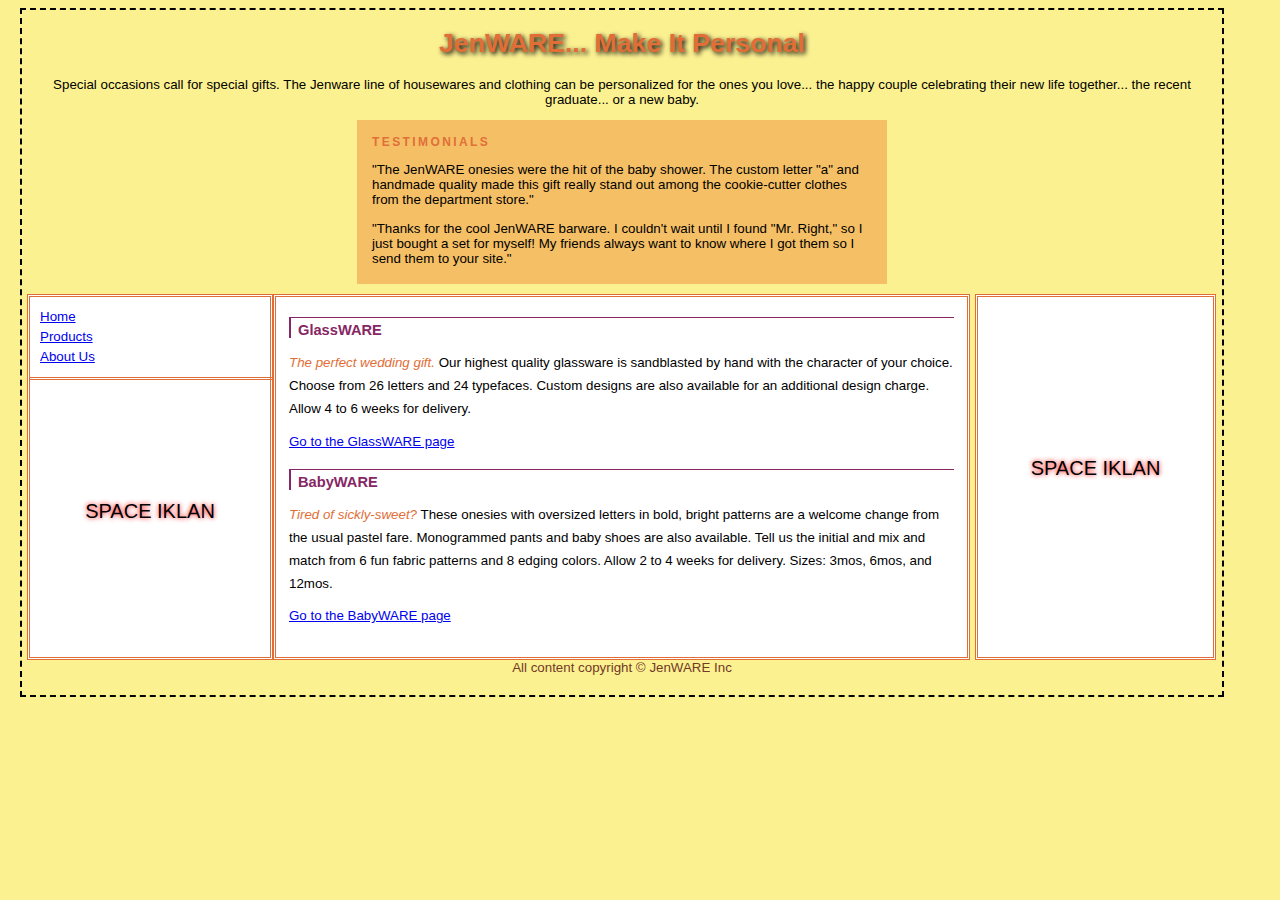
<file: project/blog/Latihan Tugas Personal/index.html>
<!DOCTYPE html>
<html>
    <head>
        <title>Tugas Personal Leo Fernandy</title>
        <link rel="stylesheet" href="styles.css">
    </head>
    <body>
        <div class="container">
            <header>
                <h1>JenWARE... Make It Personal</h1>
                <p>Special occasions call for special gifts. The Jenware line of housewares and clothing can be personalized for the ones you love... the happy couple celebrating their new life together... the recent graduate... or a new baby.</p>
            </header>

            <div class="testimoni">
                <h2>testimonials</h2>
                <blockquote>
                    <p>"The JenWARE onesies were the hit of the baby shower. The custom letter "a" and handmade quality made this gift really stand out among the cookie-cutter clothes from the department store."</p>

                    <p>"Thanks for the cool JenWARE barware. I couldn't wait until I found "Mr. Right," so I just bought a set for myself! My friends always want to know where I got them so I send them to your site."</p>
                </blockquote>
            </div>
            <aside class="lsidebar">
                <nav>
                    <a href="#">Home</a><br>
                    <a href="#">Products</a><br>
                    <a href="#">About Us</a>
                </nav>
                <p class="iklan">space iklan</p>
            </aside>

            <section class="konten">
                <h2>GlassWARE</h2>
                <p><span>The perfect wedding gift.</span> Our highest quality glassware is sandblasted by hand with the character of your choice. Choose from 26 letters and 24 typefaces. Custom designs are also available for an additional design charge. Allow 4 to 6 weeks for delivery.</p>
                <a href="#">Go to the GlassWARE page</a>

                <h2>BabyWARE</h2>
                <p><span>Tired of sickly-sweet?</span> These onesies with oversized letters in bold, bright patterns are a welcome change from the usual pastel fare. Monogrammed pants and baby shoes are also available. Tell us the initial and mix and match from 6 fun fabric patterns and 8 edging colors. Allow 2 to 4 weeks for delivery. Sizes: 3mos, 6mos, and 12mos.</p>
                <a href="#">Go to the BabyWARE page</a>
            </section>

            <aside class="rsidebar">
                <p class="iklan">space iklan</p>
            </aside>

            <footer>
                <p>All content copyright &copy; JenWARE Inc</p>
            </footer>
            </div>
        </div> 
    </body>
</html>
</file>
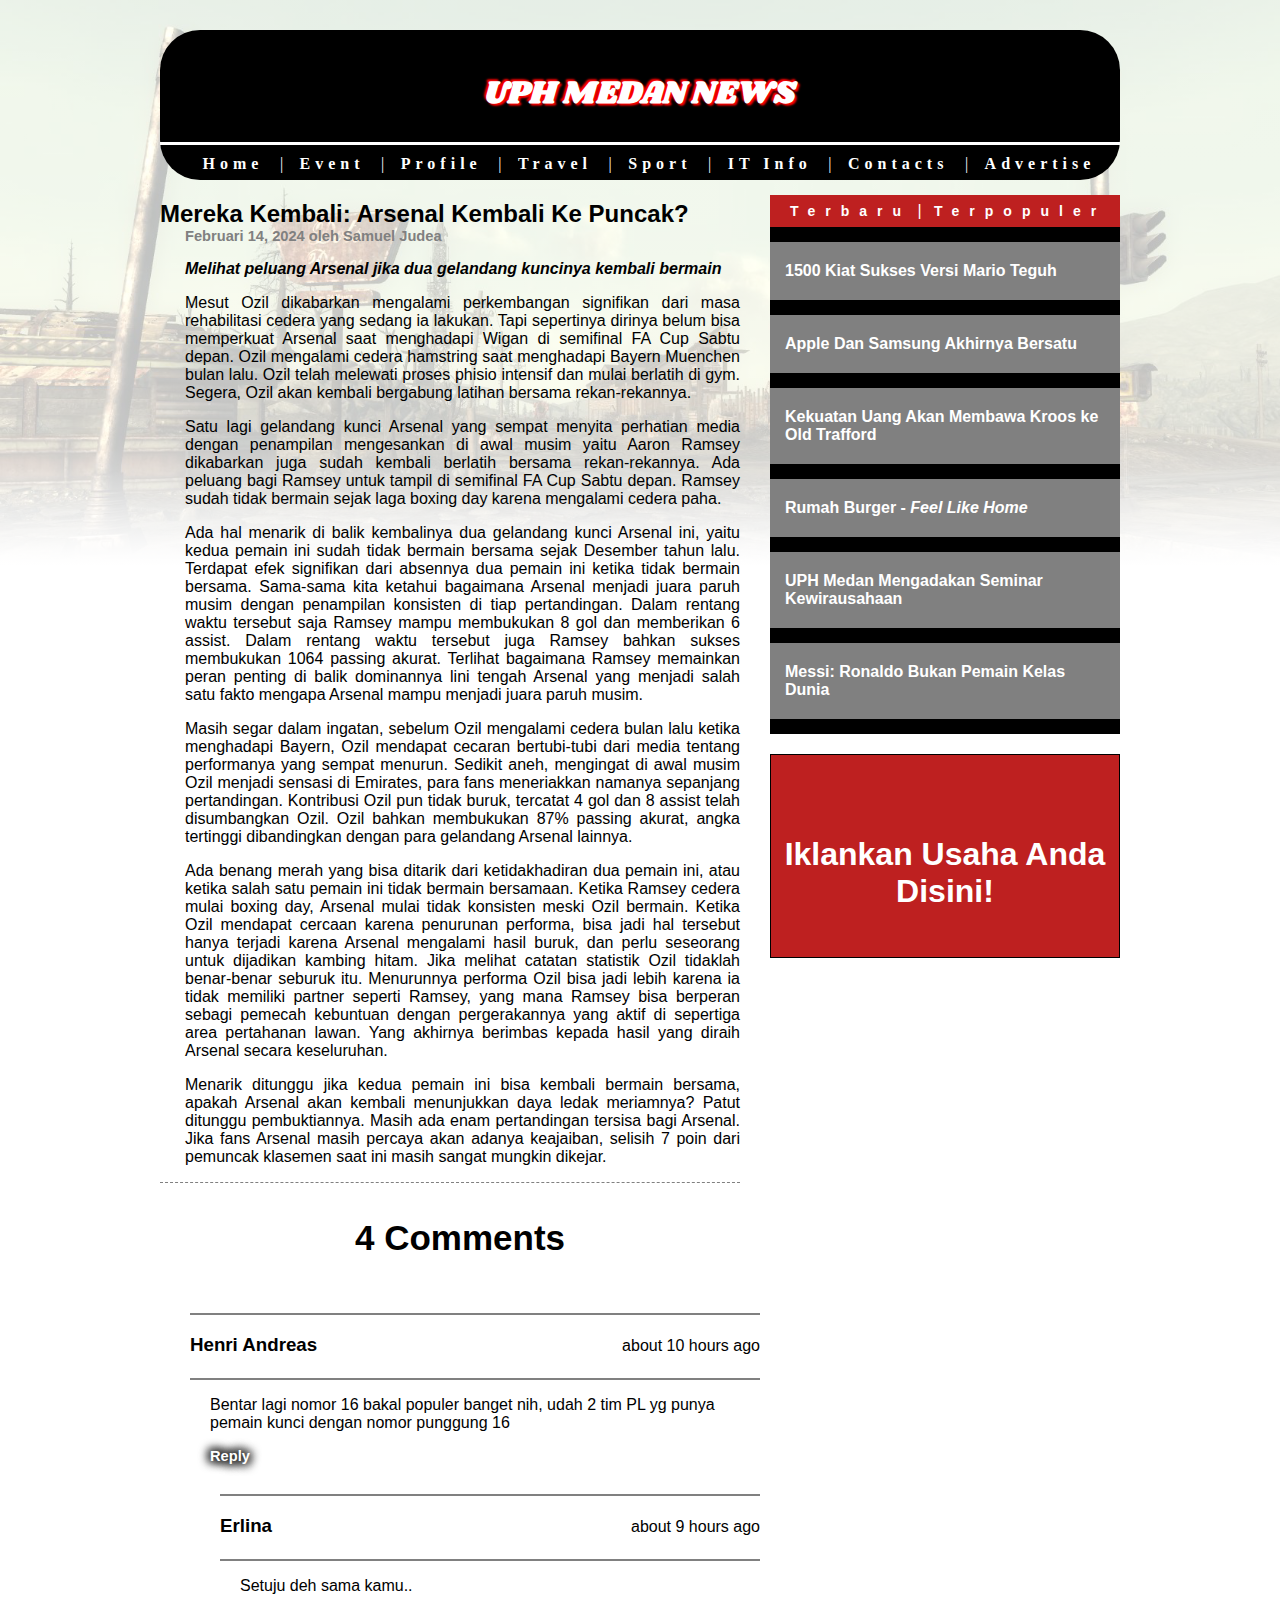
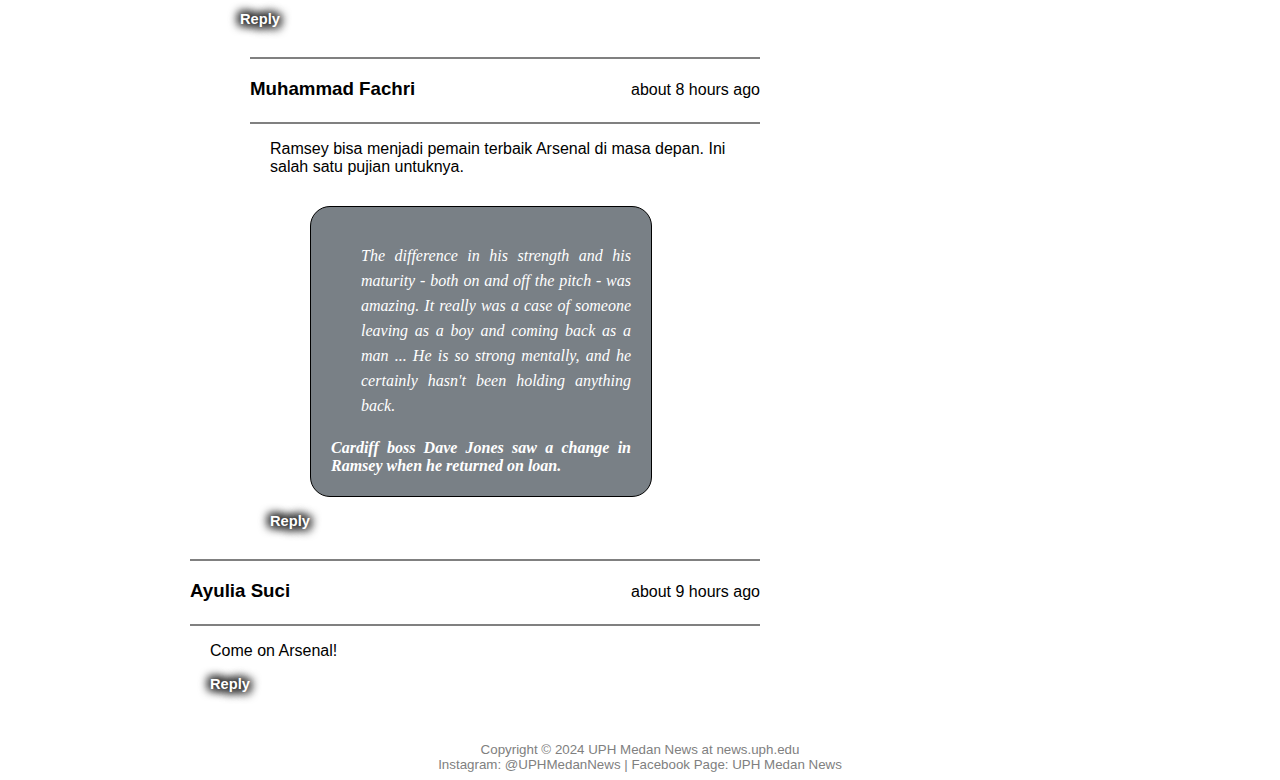
<file: project/UTS/index UTS.html>
<html>
    <head>
        <title>Arsenal Kembali Ke Puncak</title>
        <link rel="stylesheet" href="styles UTS.css" type="text/css">
        <link href="https://fonts.googleapis.com/css?family=Shrikhand" rel="stylesheet">
    </head>
    <body>
    	<div class="container">
        	<header>
            	<h1 id="logo">UPH MEDAN NEWS</h1>
                
                <!-- <div class="nav">
                    <a href="#">Home</a> |
                    <a href="#">Event</a> |
                    <a href="#">Profile</a> |
                    <a href="#">Travel</a> |
                    <a href="#">Sport</a> |
                    <a href="#">IT Info</a> |
                    <a href="#">Contacts</a> |
                    <a href="#">Advertise</a>
				</div> -->
                <nav>
                    <ul>
                        <li><a href="#">Home</a></li>
                        <li>|</li>
                        <li><a href="#">Event</a></li>
                        <li>|</li>
                        <li><a href="#">Profile</a></li>
                        <li>|</li>
                        <li><a href="#">Travel</a></li>
                        <li>|</li>
                        <li><a href="#">Sport</a></li>
                        <li>|</li>
                        <li><a href="#">IT Info</a></li>
                        <li>|</li>
                        <li><a href="#">Contacts</a></li>
                        <li>|</li>
                        <li><a href="#">Advertise</a></li>
                    </ul>
                </nav>
            </header>
            
            <aside>
            	<div id="header-nav-aside">
                    <a href="#">Terbaru</a> |
                    <a href="#">Terpopuler</a>
                </div>
                <div id="content-nav-aside">
                    <h4><a href="#">1500 Kiat Sukses Versi Mario Teguh</a></h4>
                    <h4><a href="#">Apple Dan Samsung Akhirnya Bersatu</a></h4>
                    <h4><a href="#">Kekuatan Uang Akan Membawa Kroos ke Old Trafford</a></h4>
                    <h4><a href="#">Rumah Burger - <i>Feel Like Home</i></a></h4>
                    <h4><a href="#">UPH Medan Mengadakan Seminar Kewirausahaan</a></h4>
                    <h4><a href="#">Messi: Ronaldo Bukan Pemain Kelas Dunia</a></h4>
                </div>
            </aside>
			<div id="iklan">
				<h1>Iklankan Usaha Anda Disini!</h1>
            </div>
            
            <div class="content">
            	<div id="artikel">
                    <h2>Mereka Kembali: Arsenal Kembali Ke Puncak?</h2>
                    <p id="teks-artikel">
                        Februari 14, 2024 oleh Samuel Judea
                    </p> 
                    <p id="Pembuka">Melihat peluang Arsenal jika dua gelandang kuncinya kembali bermain</p>
                    <p>Mesut Ozil dikabarkan mengalami perkembangan signifikan dari masa rehabilitasi cedera yang sedang ia lakukan. Tapi sepertinya dirinya belum bisa memperkuat Arsenal saat menghadapi Wigan di semifinal FA Cup Sabtu depan. Ozil mengalami cedera hamstring saat menghadapi Bayern Muenchen bulan lalu. Ozil telah melewati proses phisio intensif dan mulai berlatih di gym. Segera, Ozil akan kembali bergabung latihan bersama rekan-rekannya.</p>
					<p>Satu lagi gelandang kunci Arsenal yang sempat menyita perhatian media dengan penampilan mengesankan di awal musim yaitu Aaron Ramsey dikabarkan juga sudah kembali berlatih bersama rekan-rekannya. Ada peluang bagi Ramsey untuk tampil di semifinal FA Cup Sabtu depan. Ramsey sudah tidak bermain sejak laga boxing day karena mengalami cedera paha.</p>
					<p>Ada hal menarik di balik kembalinya dua gelandang kunci Arsenal ini, yaitu kedua pemain ini sudah tidak bermain bersama sejak Desember tahun lalu. Terdapat efek signifikan dari absennya dua pemain ini ketika tidak bermain bersama. Sama-sama kita ketahui bagaimana Arsenal menjadi juara paruh musim dengan penampilan konsisten di tiap pertandingan. Dalam rentang waktu tersebut saja Ramsey mampu membukukan 8 gol dan memberikan 6 assist. Dalam rentang waktu tersebut juga Ramsey bahkan sukses membukukan 1064 passing akurat. Terlihat bagaimana Ramsey memainkan peran penting di balik dominannya lini tengah Arsenal yang menjadi salah satu fakto mengapa Arsenal mampu menjadi juara paruh musim.</p>
					<p>Masih segar dalam ingatan, sebelum Ozil mengalami cedera bulan lalu ketika menghadapi Bayern, Ozil mendapat cecaran bertubi-tubi dari media tentang performanya yang sempat menurun. Sedikit aneh, mengingat di awal musim Ozil menjadi sensasi di Emirates, para fans meneriakkan namanya sepanjang pertandingan. Kontribusi Ozil pun tidak buruk, tercatat 4 gol dan 8 assist telah disumbangkan Ozil. Ozil bahkan membukukan 87% passing akurat, angka tertinggi dibandingkan dengan para gelandang Arsenal lainnya.</p>
					<p>Ada benang merah yang bisa ditarik dari ketidakhadiran dua pemain ini, atau ketika salah satu pemain ini tidak bermain bersamaan. Ketika Ramsey cedera mulai boxing day, Arsenal mulai tidak konsisten meski Ozil bermain. Ketika Ozil mendapat cercaan karena penurunan performa, bisa jadi hal tersebut hanya terjadi karena Arsenal mengalami hasil buruk, dan perlu seseorang untuk dijadikan kambing hitam. Jika melihat catatan statistik Ozil tidaklah benar-benar seburuk itu. Menurunnya performa Ozil bisa jadi lebih karena ia tidak memiliki partner seperti Ramsey, yang mana Ramsey bisa berperan sebagi pemecah kebuntuan dengan pergerakannya yang aktif di sepertiga area pertahanan lawan. Yang akhirnya berimbas kepada hasil yang diraih Arsenal secara keseluruhan.</p>
					<p>Menarik ditunggu jika kedua pemain ini bisa kembali bermain bersama, apakah Arsenal akan kembali menunjukkan daya ledak meriamnya? Patut ditunggu pembuktiannya. Masih ada enam pertandingan tersisa bagi Arsenal. Jika fans Arsenal masih percaya akan adanya keajaiban, selisih 7 poin dari pemuncak klasemen saat ini masih sangat mungkin dikejar.</p>
				</div>
                                
                <div id="comment">
                	<h3 id="jumlah-komen">4 Comments</h3>
                    
                    <div class="comments" id="top-comment">
                    	<div class="header-comment">
                            <h3>Henri Andreas</h3>
                            <p>about 10 hours ago</p>
                        </div>
                        <div id="isi-komen">
	                        <p>Bentar lagi nomor 16 bakal populer banget nih, udah 2 tim PL yg punya pemain kunci dengan nomor punggung 16</p>
                            <a href="#">Reply</a>
                        </div>
                        
                        <div class="comments">
                        	<div class="header-comment">
                            	<h3>Erlina</h3>
                            	<p>about 9 hours ago</p>
                        	</div>
                            <div id="isi-komen">
	                            <p>Setuju deh sama kamu..</p>
                                <a href="#">Reply</a>
                            </div>
                            
                            <div class="comments">
                                <div class="header-comment">
                                    <h3>Muhammad Fachri</h3>
                                    <p>about 8 hours ago</p>
                                </div>
                                <div id="isi-komen">
                                    <p>
                                        Ramsey bisa menjadi pemain terbaik Arsenal di masa depan. Ini salah satu pujian untuknya.
                                        <blockquote>
                                            <p>The difference in his strength and his maturity - both on and off the pitch - was amazing. It really was a case of someone leaving as a boy and coming back as a man ... He is so strong mentally, and he certainly hasn't been holding anything back.</p>
                                            <h4>Cardiff boss Dave Jones saw a change in Ramsey when he returned on loan.</h4>
                                        </blockquote>
                                    </p>
                                    <a href="#">Reply</a>
                                </div>
                        	</div>
                        </div>
                    </div>
                    
                    <div class="comments" id="top-comment">
                    	<div class="header-comment">
                            <h3>Ayulia Suci</h3>
                            <p>about 9 hours ago</p>
                        </div>
                        <div id="isi-komen">
                            <p>Come on Arsenal!</p>
                            <a href="#">Reply</a>
                        </div>
                    </div>
                </div> <!--id:comment-->                
            </div> <!--content-->
            
            <footer>
            	Copyright &copy; 2024 UPH Medan News at news.uph.edu <br>
                Instagram: @UPHMedanNews | Facebook Page: UPH Medan News
            </footer>
        </div> <!--container-->
    </body>
</html>
</file>
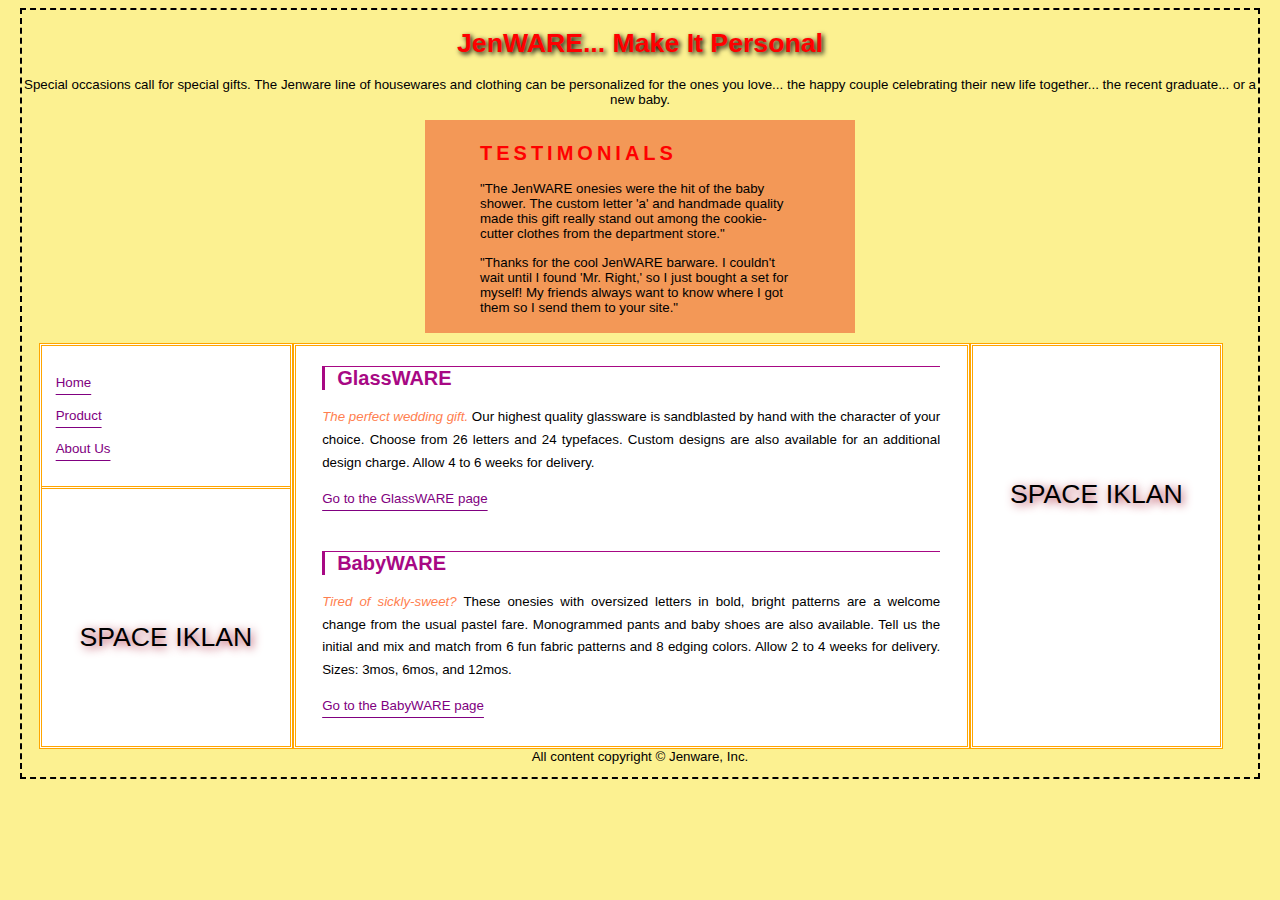
<file: project/blog/Latihan Tugas Personal/jenware.html>
<!DOCTYPE html>
<html>
    <head>
        <title>Jenware</title>
        <link rel="stylesheet" href="style.css">
    </head>
    <body>
        <div class="container">
            <header>
                <h1>JenWARE... Make It Personal</h1>
                <p>Special occasions call for special gifts. The Jenware line of housewares and clothing can be personalized for the ones you love... the happy couple celebrating their new life together... the recent graduate... or a new baby.</p>
            </header>
       
            <div class="testimonials">
                <h2>TESTIMONIALS</h2>
                <blockquote>
                    <p>"The JenWARE onesies were the hit of the baby shower. The custom letter 'a' and handmade quality made this gift really stand out among the cookie-cutter clothes from the department store."</p>
                    <p>"Thanks for the cool JenWARE barware. I couldn't wait until I found 'Mr. Right,' so I just bought a set for myself! My friends always want to know where I got them so I send them to your site."</p>
                </blockquote>
            </div>

            <aside class="lsidebar">
                <nav>
                    <p><a href="#">Home</a></p>
                    <p><a href="#">Product</a></p>
                    <p><a href="#">About Us</a></p>
                </nav>
                <p class="iklan">SPACE IKLAN</p>
            </aside>
    
            <div class="konten">
                <h2 id="firstproduct">GlassWARE</h2>
                <p><i><span style="color:coral" >The perfect wedding gift.</span></i> Our highest quality glassware is sandblasted by hand with the character of your choice. Choose from 26 letters and 24 typefaces. Custom designs are also available for an additional design charge. Allow 4 to 6 weeks for delivery.</p>
                <p><a href="#">Go to the GlassWARE page</a></p>
    
                <h2>BabyWARE</h2>
                <p><i><span style="color:coral">Tired of sickly-sweet?</i></span> These onesies with oversized letters in bold, bright patterns are a welcome change from the usual pastel fare. Monogrammed pants and baby shoes are also available. Tell us the initial and mix and match from 6 fun fabric patterns and 8 edging colors. Allow 2 to 4 weeks for delivery. Sizes: 3mos, 6mos, and 12mos.</p>
                <p><a href="#">Go to the BabyWARE page</a></p>
            </div>
    
            <aside class="rsidebar">
                <p class="iklan">SPACE IKLAN</p>
            </aside>
    
            <footer>
            <p>All content copyright © Jenware, Inc.</p>
            </footer>
        </div>
    </body>
</html>
</file>
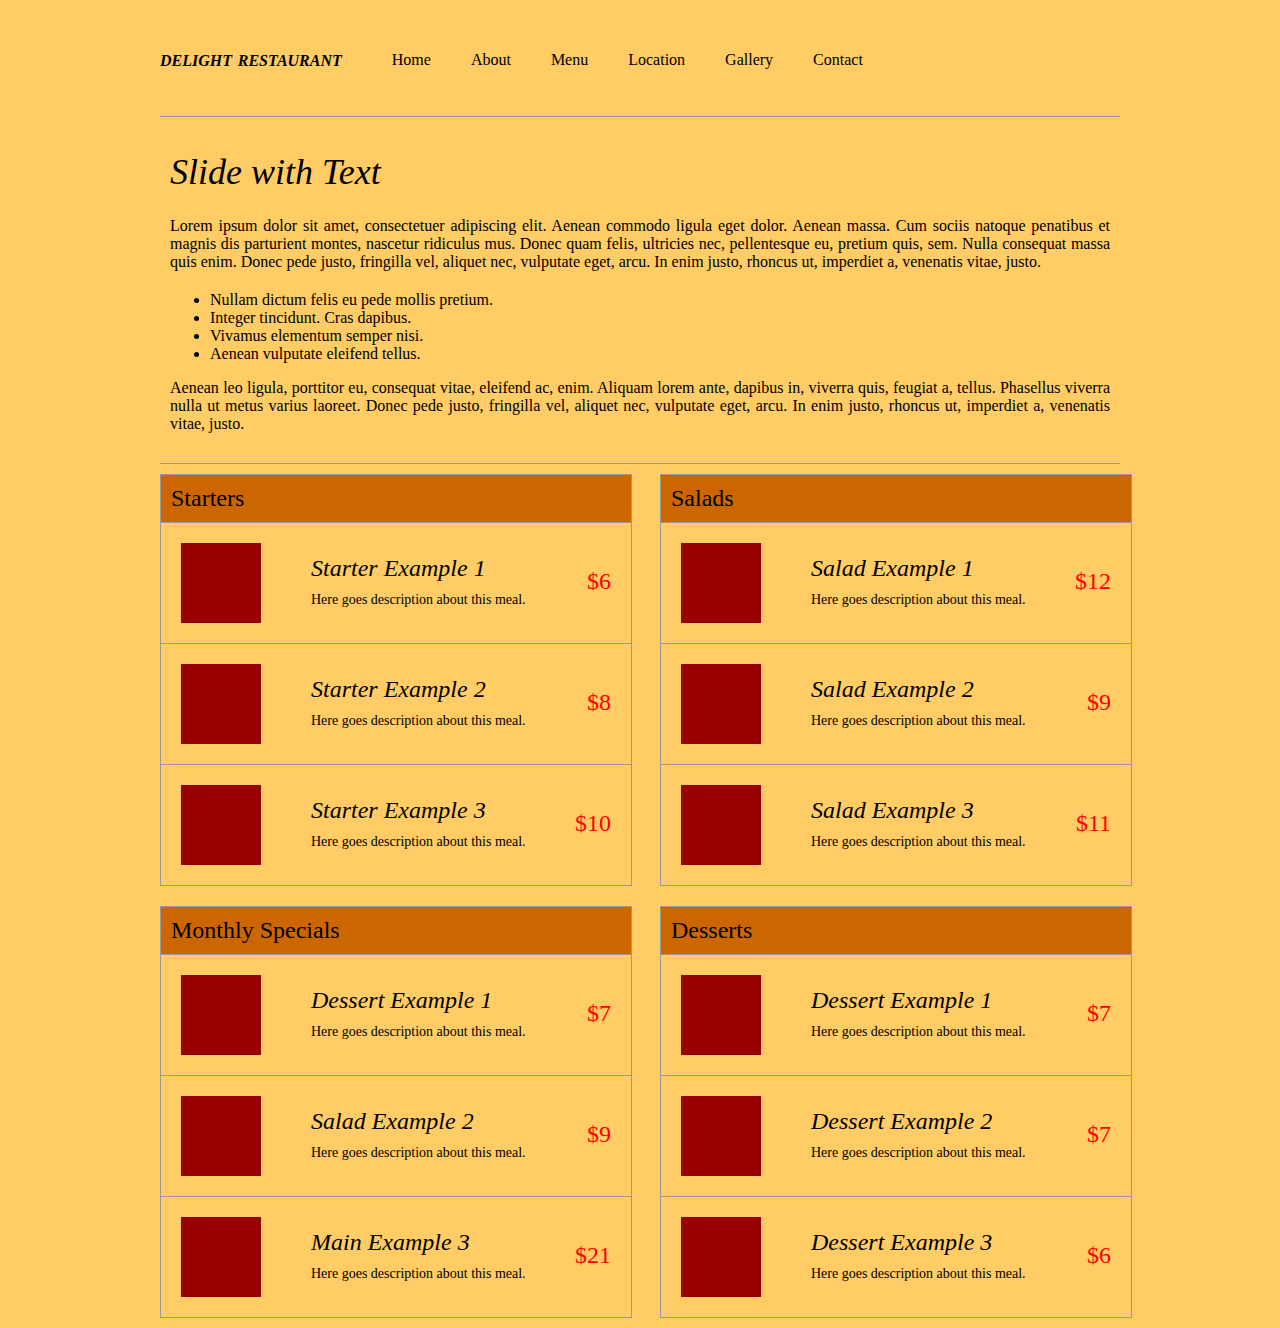
<file: project/menu/Tugas Personal Sesi 7/latihan.html>
<!DOCTYPE html>

<html>
    <head>
        <title>Tugas Personal</title>
        <link rel="stylesheet" href="styles.css">
    </head>

    <body> 
        <div class="container">

            <header>
                <h1>delight restaurant</h1>
                <ul>
                    <li><a href="#">Home</a></li>
                    <li><a href="#">About</a></li>
                    <li><a href="#">Menu</a></li>
                    <li><a href="#">Location</a></li>
                    <li><a href="#">Gallery</a></li>
                    <li><a href="#">Contact</a></li>
                </ul>
            </header>

            <main>
                <h1>Slide with Text</h1>
                <p>Lorem ipsum dolor sit amet, consectetuer adipiscing elit. Aenean commodo ligula eget dolor. Aenean massa. Cum sociis natoque penatibus et magnis dis parturient montes, nascetur ridiculus mus. Donec quam felis, ultricies nec, pellentesque eu, pretium quis, sem. Nulla consequat massa quis enim. Donec pede justo, fringilla vel, aliquet nec, vulputate eget, arcu. In enim justo, rhoncus ut, imperdiet a, venenatis vitae, justo.</p>
                <ul>
                    <li>Nullam dictum felis eu pede mollis pretium.</li>
                    <li>Integer tincidunt. Cras dapibus.</li>
                    <li>Vivamus elementum semper nisi.</li>
                    <li>Aenean vulputate eleifend tellus.</li>
                </ul>
                <p>Aenean leo ligula, porttitor eu, consequat vitae, eleifend ac, enim.  Aliquam lorem ante, dapibus in, viverra quis, feugiat a, tellus. Phasellus viverra nulla ut metus varius laoreet. Donec pede justo, fringilla vel, aliquet nec, vulputate eget, arcu. In enim justo, rhoncus ut, imperdiet a, venenatis vitae, justo.</p>
            </main>

            <div class="menu">

                <div class="variant-menu-left">
                    <h1>Starters</h1>
                    <ul>
                        <li>
                            <div class="img"></div>
                            <div class="info">
                                <h1>Starter Example 1</h1>
                                <p>Here goes description about this meal.</p>
                            </div>
                            <div class="price">$6</div>
                        </li>
                        <li>
                            <div class="img"></div>
                            <div class="info">
                                <h1>Starter Example 2</h1>
                                <p>Here goes description about this meal.</p>
                            </div>
                            <div class="price">$8</div>
                        </li>
                        <li>
                            <div class="img"></div>
                            <div class="info">
                                <h1>Starter Example 3</h1>
                                <p>Here goes description about this meal.</p>
                            </div>
                            <div class="price">$10</div>
                        </li>
                    </ul>
                </div>

                <div class="variant-menu-right">
                    <h1>Salads</h1>
                    <ul>
                        <li>
                            <div class="img"></div>
                            <div class="info">
                                <h1>Salad Example 1</h1>
                                <p>Here goes description about this meal.</p>
                            </div>
                            <div class="price">$12</div>
                        </li>
                        <li>
                            <div class="img"></div>
                            <div class="info">
                                <h1>Salad Example 2</h1>
                                <p>Here goes description about this meal.</p>
                            </div>
                            <div class="price">$9</div>
                        </li>
                        <li>
                            <div class="img"></div>
                            <div class="info">
                                <h1>Salad Example 3</h1>
                                <p>Here goes description about this meal.</p>
                            </div>
                            <div class="price">$11</div>
                        </li>
                    </ul>
                </div>

                <div class="variant-menu-left">
                    <h1>Monthly Specials</h1>
                    <ul>
                        <li>
                            <div class="img"></div>
                            <div class="info">
                                <h1>Dessert Example 1</h1>
                                <p>Here goes description about this meal.</p>
                            </div>
                            <div class="price">$7</div>
                        </li>
                        <li>
                            <div class="img"></div>
                            <div class="info">
                                <h1>Salad Example 2</h1>
                                <p>Here goes description about this meal.</p>
                            </div>
                            <div class="price">$9</div>
                        </li>
                        <li>
                            <div class="img"></div>
                            <div class="info">
                                <h1>Main Example 3</h1>
                                <p>Here goes description about this meal.</p>
                            </div>
                            <div class="price">$21</div>
                        </li>
                    </ul>
                </div>

                <div class="variant-menu-right">
                    <h1>Desserts</h1>
                    <ul>
                        <li>
                            <div class="img"></div>
                            <div class="info">
                                <h1>Dessert Example 1</h1>
                                <p>Here goes description about this meal.</p>
                            </div>
                            <div class="price">$7</div>
                        </li>
                        <li>
                            <div class="img"></div>
                            <div class="info">
                                <h1>Dessert Example 2</h1>
                                <p>Here goes description about this meal.</p>
                            </div>
                            <div class="price">$7</div>
                        </li>
                        <li>
                            <div class="img"></div>
                            <div class="info">
                                <h1>Dessert Example 3</h1>
                                <p>Here goes description about this meal.</p>
                            </div>
                            <div class="price">$6</div>
                        </li>
                    </ul>
                </div>

            </div>

        </div>
    </body>
</html>
</file>
<file: project/blog/Latihan Tugas Personal/styles.css>
body{
    background-color:#FCF191;
    font-size: 10pt;
    font-family: Verdana, Arial, Helvetica, sans-serif;
    }

.container{
    border: 2px dashed black;
    margin: auto 12px;
    width: 1200px;
    height: 685px;
    
}

header{
    text-align: center;
}

header h1{
    color: rgb(225,110,55);
    text-shadow: 2px 2px 5px black;
}

.testimoni{
    width: 500px;
    margin: 10px auto;
    background-color: rgb(245,191,102);
    padding: 5px 15px;
}

.testimoni blockquote{
    margin: 10px auto;
}

.testimoni h2{
    color: rgb(225,111,56);
    text-transform: uppercase;
    letter-spacing: 0.2em;
    font-size: 90%;
}

.lsidebar{
    background-color: white;
    border: 3px double rgb(225,110,55);
    margin-left: 5px;
    width: 240px;
    height:360px;
    float: left;
}

.lsidebar nav{
    width: 235px;
    height: 60px;
    padding: 10px;
    line-height: 20px;
    border-bottom: 3px double rgb(225,110,55);
}

.lsidebar p{
    text-transform: uppercase;
    font-size: 1.5em;
    text-shadow: 0px 0px 5px red;
    padding-top: 100px;
    text-align: center;

}

.rsidebar p{
    text-transform: uppercase;
    font-size: 1.5em;
    text-shadow: 0px 0px 5px red;
    padding-top: 140px;
    text-align: center;
}

span{
    font-style: oblique;
    color: rgb(225,110,55);
}
.konten{
    background-color: white;
    border: 3px double rgb(225,110,55);
    margin-left:0px;
    margin-right:5px;
    width: 665px;
    height:360px;
    float: left;
    padding-left: 13px;
    padding-right: 13px;
    
}

.konten p{
    line-height: 23px;
}
.konten h2{
    margin-top: 20px;
    margin-bottom: 10px;
    padding-left: 7px;
    padding-top: 4px;
    font-size: 1.1em;
    color: rgb(134,38,100);
    border-top: 1px solid rgb(134,38,100);
    border-left: 2px solid rgb(134,38,100);
}

.rsidebar{
    background-color: white;
    border: 3px double rgb(225,110,55);
    width: 235px;
    height:360px;
    float: left;
    margin-right: 2px;
}

footer{ 
    font-size: 1em;
    color: rgb(114, 58, 39);
    padding-top: 0.014px;
    text-align: center;
    clear: both;
}
</file>
<file: project/UTS/styles UTS.css>
body {
    background: linear-gradient(to top, white, rgba(255,255,255,0.7)) , url(background.png) no-repeat , white;
    background-size: 100%;
}

.container {
    width : 960px;
    margin : 0 auto;
}

header {
    background: black;
    height: 150px;
    margin-top: 30px;
    border-radius: 40px;
}

#logo {
    text-align: center;
    color: white;
    padding: 30px 0px;
    padding-top: 40px;
    padding-bottom: 25px;
    border-bottom: 3px solid white;
    font-family: shrikhand;
    text-shadow: 2px 2px 2px red, -2px -2px 2px red;
}

li {
    float: left;
    list-style-type: none;
    margin-right: 14px;
    margin-left: 2.5px;
    margin-top: -11px;
    margin-bottom: 5px;
    padding-top: 0px;
    color: white;
}

li a {
    text-decoration: none;
    color: white;
    font-size: 12pt;
    letter-spacing: 5px;
    font-weight: bold;
}

aside {
    float: right;
    margin-top: 15px;
    width: 350px;
    background: black;
    font-family: arial;
}

#header-nav-aside {
    background-color: rgb(190, 32, 32);
    color: white;
    padding: 7px; 
    text-align: center;
}

#header-nav-aside a {
    text-decoration: none;
    color: white;
    letter-spacing: 10px;
    font-size: 14px;
    margin-left: 8px;
    margin-right: 2px;
    font-weight: bold;
}

#content-nav-aside h4 {
    background: gray;
    padding: 20px 15px;
    margin-top: 15px;
    margin-bottom: 15px;
}

#content-nav-aside a {
    text-decoration: none;
    color: white;
    font-size: 12pt;
}

#iklan {
    float: right;
    width: 348px;
    border: 1px solid black;
    background: rgb(190, 32, 32);
    color: white;
    font-weight: bold;
    text-align: center;
    clear: both;
    font-size: 12pt;
    margin-top: 20px;
    padding-top: 60px;
    padding-bottom: 25px;
    font-family: arial;
}

.content {
    width: 600px;
}

#artikel {
    text-align: justify;
    margin-right: 20px;
    border-bottom: 1px dashed gray;
    font-family: arial;
    font-size: 12pt;
}

#artikel h2 {
    font-weight: bold;
}

#artikel p {
    margin-left: 25px;
}

#artikel h2 {
    font-weight: bolder;
    margin-bottom: 0px;
}

#teks-artikel {
    margin: 0px;
    padding: 0px;
    color: gray;
    font-size: 11pt;
    font-weight: bolder;
}

#comment {
    width: 600px;
    margin: 0 auto;
    font-family: arial;
}

#jumlah-komen {
    text-align: center;
    font-size: 35px;
}

#pembuka {
    font-style: italic;
    font-weight: bold;
    font-size: 12pt;
}

#comment h3 {
    padding-bottom: 20px;
}

.header-comment{
    border-top: 2px solid gray;
    border-bottom: 2px solid gray;
    height: 63px;
    margin-top: 30px;
}

.header-comment h3{
    float: left;
    padding-bottom: 0px;
    padding-top: 0px;
}

.header-comment p{
    float: right;
    padding-top: 6px; 
}

#isi-komen {
    margin-left: 20px;
}

.comments {
    margin-left: 30px;
}

.comments a {
    text-decoration: none;
    color: white;
    font-weight: bold;
    text-shadow: 3px 3px 9px black, -3px -3px 9px black, -3px 3px 9px black, 3px -3px 9px black;
    font-size: 11pt;
}

blockquote {
    background: rgb(121, 128, 134);
    border: 1.5px solid black;
    border-radius: 20px;
    text-align: justify;
    padding-left: 20px;
    padding-top: 20px;
    padding-right: 20px;
    width: 300px;
    font-size: 16px;
    color: white;
    font-style: oblique;
    font-family: 'Times New Roman', Times, serif;
    margin-top: 30px;
}

blockquote p {
    padding-left: 30px;
    line-height: 25px;
}

footer {
    color: gray;
    text-align: center;
    margin-top: 50px;
    font-size: 10pt;
    font-family: arial;
}
</file>
<file: project/blog/Latihan Tugas Personal/style.css>
body {
    background-color: #FCF191;
    font-size: 10pt;
    font-family: Verdana, Arial, Helvetica, sans-serif;
}

.container {
    border: 2px dashed black;
    margin: auto 12px;
    margin-left: 12px;
    margin-right: 12px;
}

header {
    text-align: center;
}

header h1{
    color: red;
    text-shadow: 2px 2px 5px black;
}

.testimonials {
    background-color: rgb(243, 152, 87);
    margin: 10px auto;
    width: 400px;
    padding: 5px 15px;
}

.testimonials h2 {
    text-transform: uppercase;
    letter-spacing: .2em;
    color: red;
    padding-left: 40px;
}

.lsidebar{
    float: left;
    background-color: white;
    width: 20%;
    border: double orange;
    margin-left: 1.3em;
    height: 400px;

}

.konten{
    float: left;
    background-color: white;
    width: 50%;
    border: double orange;
    height: 400px;
    padding-left: 2em;
    padding-right: 2em;
}

.konten p{
    text-align: justify;
    line-height: 1.7em;
}

.konten h2{
    border-left: 3px solid;
    border-top: 1px solid;
    color: rgb(167, 8, 132);
    padding-left: .6em;
    margin-top: 2em;
}

.konten h2#firstproduct{
    margin-top: 1em;
}

nav{
    padding: 1em;
    line-height: 1.5em;
    border-bottom: double orange;
}

.iklan{
    padding-top: 4em;
    text-align: center;
    font-size: 2em;
    text-transform: uppercase;
    text-shadow: 2px 2px 10px rgb(173, 47, 68);
}

.rsidebar{
    float: left;
    background-color: white;
    width: 20%;
    border: double orange;
    height: 400px;
}

footer{
    clear: both;
    text-align: center;
}

a{
    color: purple;
    text-underline-offset: 0.5em;
}
</file>
<file: project/menu/Tugas Personal Sesi 7/styles.css>
body {
    background: rgb(255, 204, 102);
}

.container {
    width: 960px;
    margin: 0 auto;
}

header {
    height: 100px;
}

header h1{
    font-variant: small-caps;
    font-style: italic;
    font-family: 'Times New Roman', Times, serif;
    font-size: 23px;
    float: left;
    margin: 30px;
    margin-left: 0px;
}

header li {
    float: left;
    list-style-type: none;
    margin: 35px 20px;
}

a {
    text-decoration: none;
    color: black;
}

main {
    padding: 10px;
    border-top: 1px solid #999;
    border-bottom: 1px solid #999;
}

main h1 {
    font-weight: lighter;
    font-size: 36px;
    font-style: italic;
}

main p {
    text-align: justify;
    margin-bottom: 20px;
}

.variant-menu-left, .variant-menu-right {
    width: 460px;
    margin: 10px 0px;
}

.variant-menu-left {
    clear: both;
    float: left;
}

.menu h1 {
    width: 460px;
    font-size: 24px;
    font-weight: lighter;
    border: 1px solid #999;
    padding: 10px;
    padding-right: 0px;
    margin: 0px;
    background-color: #c60;
}

.menu ul {
    margin: 0px;
    padding: 0px;
}

.menu li {
    list-style-type: none;
    height: 100px;
    padding: 10px;
    padding-right: 0px;
    width: 460px;
    border: 1px solid #999;
    border-top: none;
}

.info {
    float: left;
    width: 240px;
    height: 80px;
    margin-top: 10px;
    margin-left: 40px;
    padding: 0px;
}

.info h1 {
    margin-top: 12px;
    background: none;
    border: none;
    font-style: italic;
    padding: 0px;
}

.info p {
    font-size: 14px;
    margin-top: 10px;
}

.img {
    float: left;
    height: 80px;
    width: 80px;
    background-color: #900;
    margin: 10px;
}

.price {
    float: right;
    color: red;
    font-size: 24px;
    margin-right: 20px;
    margin-top: 35px;
}

.variant-menu-right {
    float: right;
}
</file>
